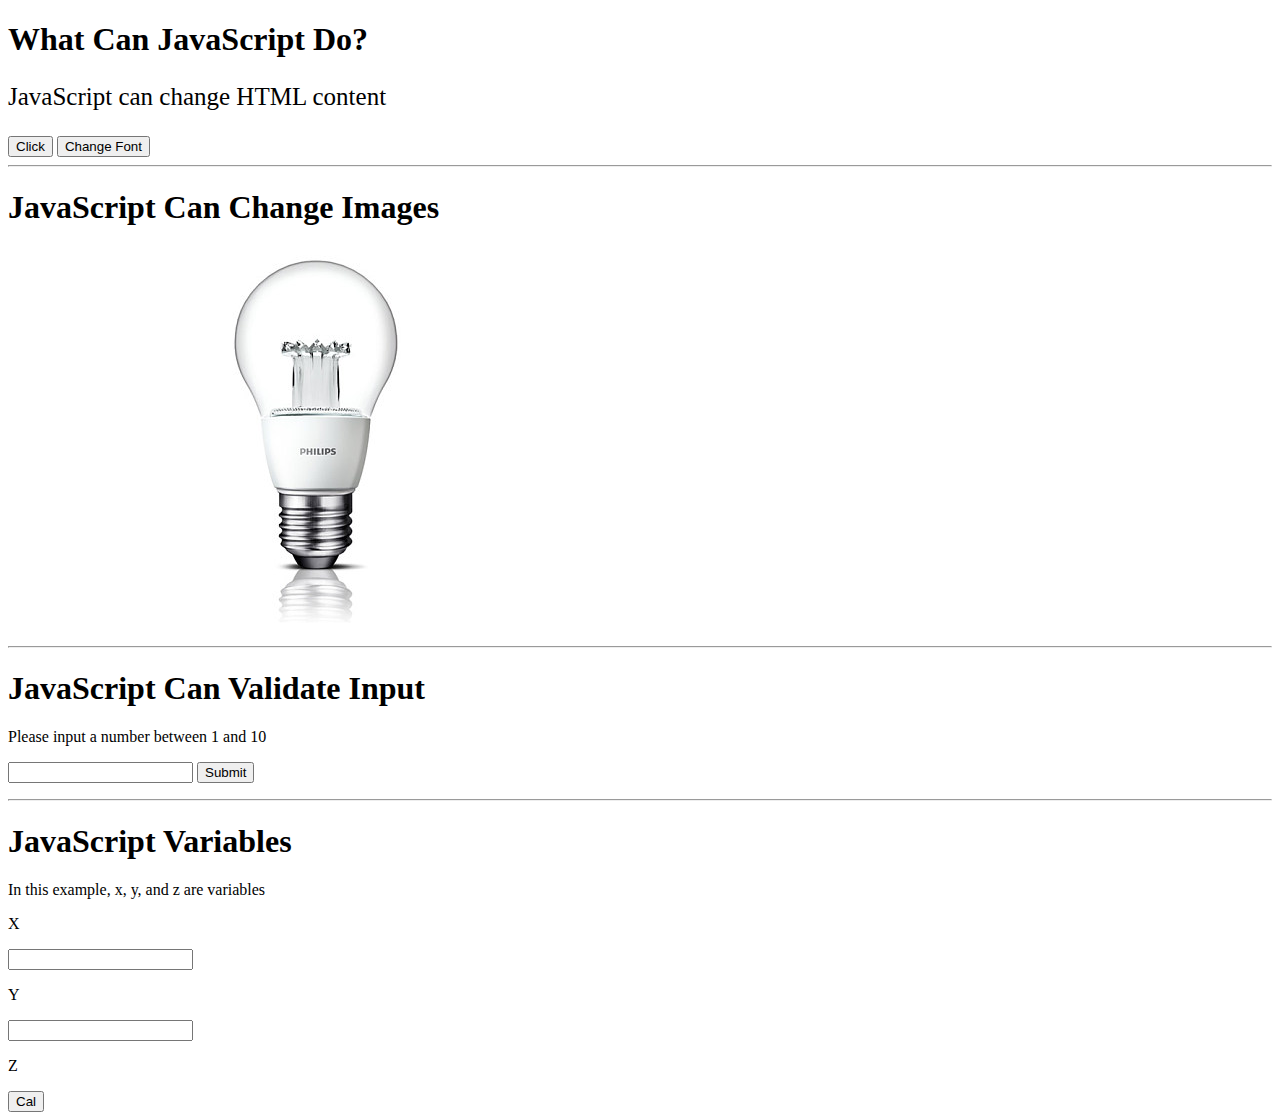
<file: Javascript/JS-Buoi1.html>
<!DOCTYPE html>
<html lang="en">
<head>
    <meta charset="UTF-8">
    <meta name="viewport" content="width=device-width, initial-scale=1.0">
    <meta http-equiv="X-UA-Compatible" content="ie=edge">
    <title>Document</title>
    <script src="myscript.js"></script>
</head>
<body>
    <h1>What Can JavaScript Do?</h1>
    <p id="demo" style="font-size: 25px;"> JavaScript can change HTML content</p>
    <button onclick="document.getElementById('demo').innerHTML='Hello JavaScript'">Click</button>
    <button onclick="changeFont()">Change Font</button>
    <hr/>
    <h1>JavaScript Can Change Images</h1>
    <img id="myImg" onclick="changeImg()" src="image/h1.jpg" alt="h1" name="h1">    
    <hr/>
    <h1>JavaScript Can Validate Input</h1>
    <p>Please input a number between 1 and 10</p>
    <input type="number" name="number" id="number">
    <button id="check" onclick="checkValue()">Submit</button>
    <p id="text"></p>
    <hr/>
    <h1>JavaScript Variables</h1>
    <p>In this example, x, y, and z are variables</p>
    <p>X</p>
    <input type="number" name="x" id="x">
    <p>Y</p>
    <input type="number" name="y" id="y">
    <p id="z">Z</p>

    <button id="tinh" onclick="Calculate()">Cal</button>
</body>
</html>
</file>
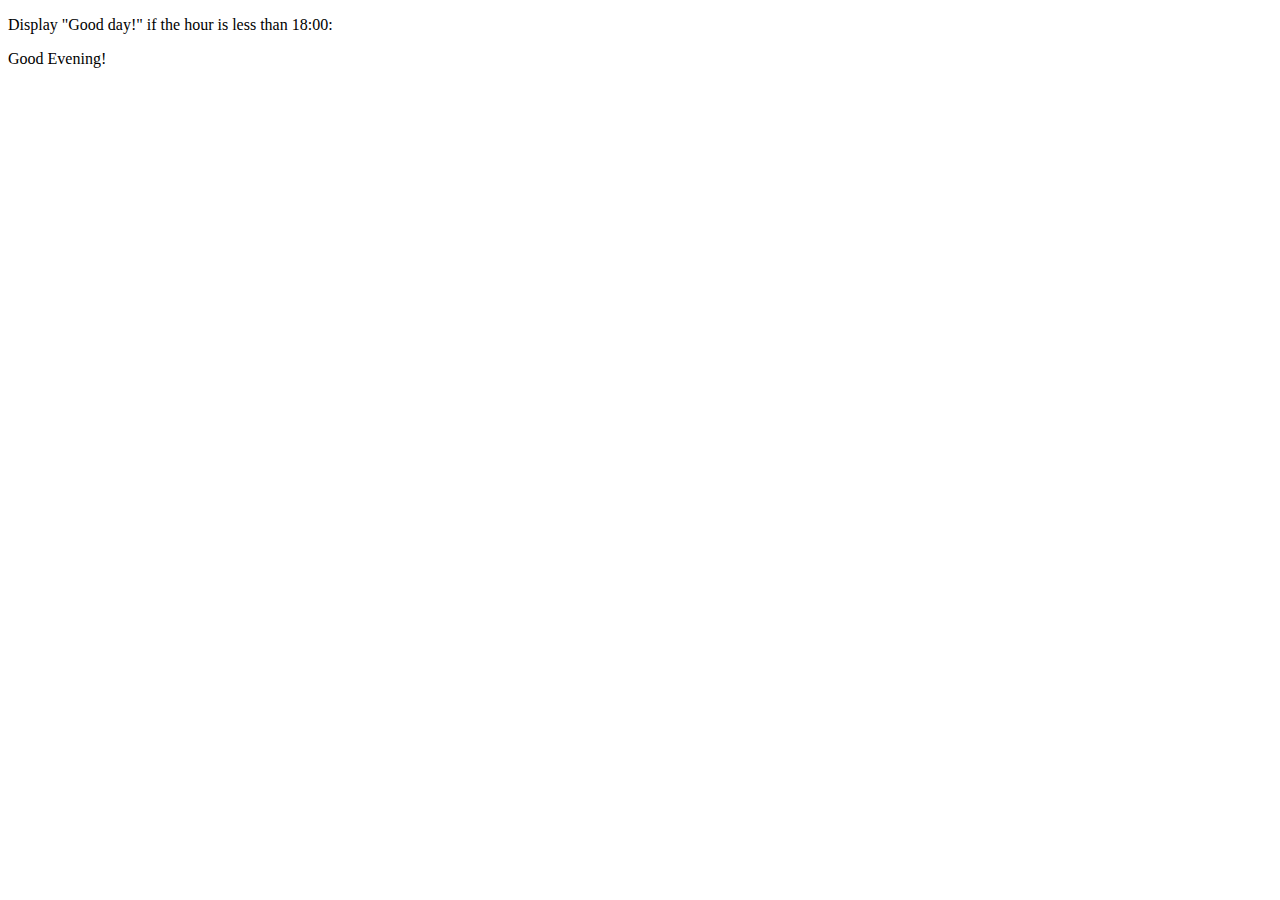
<file: Javascript/JS-Buoi2.html>
<!DOCTYPE html>
<html lang="en">
<head>
    <meta charset="UTF-8">
    <meta name="viewport" content="width=device-width, initial-scale=1.0">
    <meta http-equiv="X-UA-Compatible" content="ie=edge">
    <title>Document</title>
    <script src="myscript.js"></script>
</head>
<body>
    <p>Display "Good day!" if the hour is less than 18:00:</p>
    <p id="demo">Good Evening!</p>
    <script>
        if(new Date().getHours()<18){
            document.getElementById("demo").innerHTML="Good Morning"
        }
    </script>
</body>
</html>
</file>
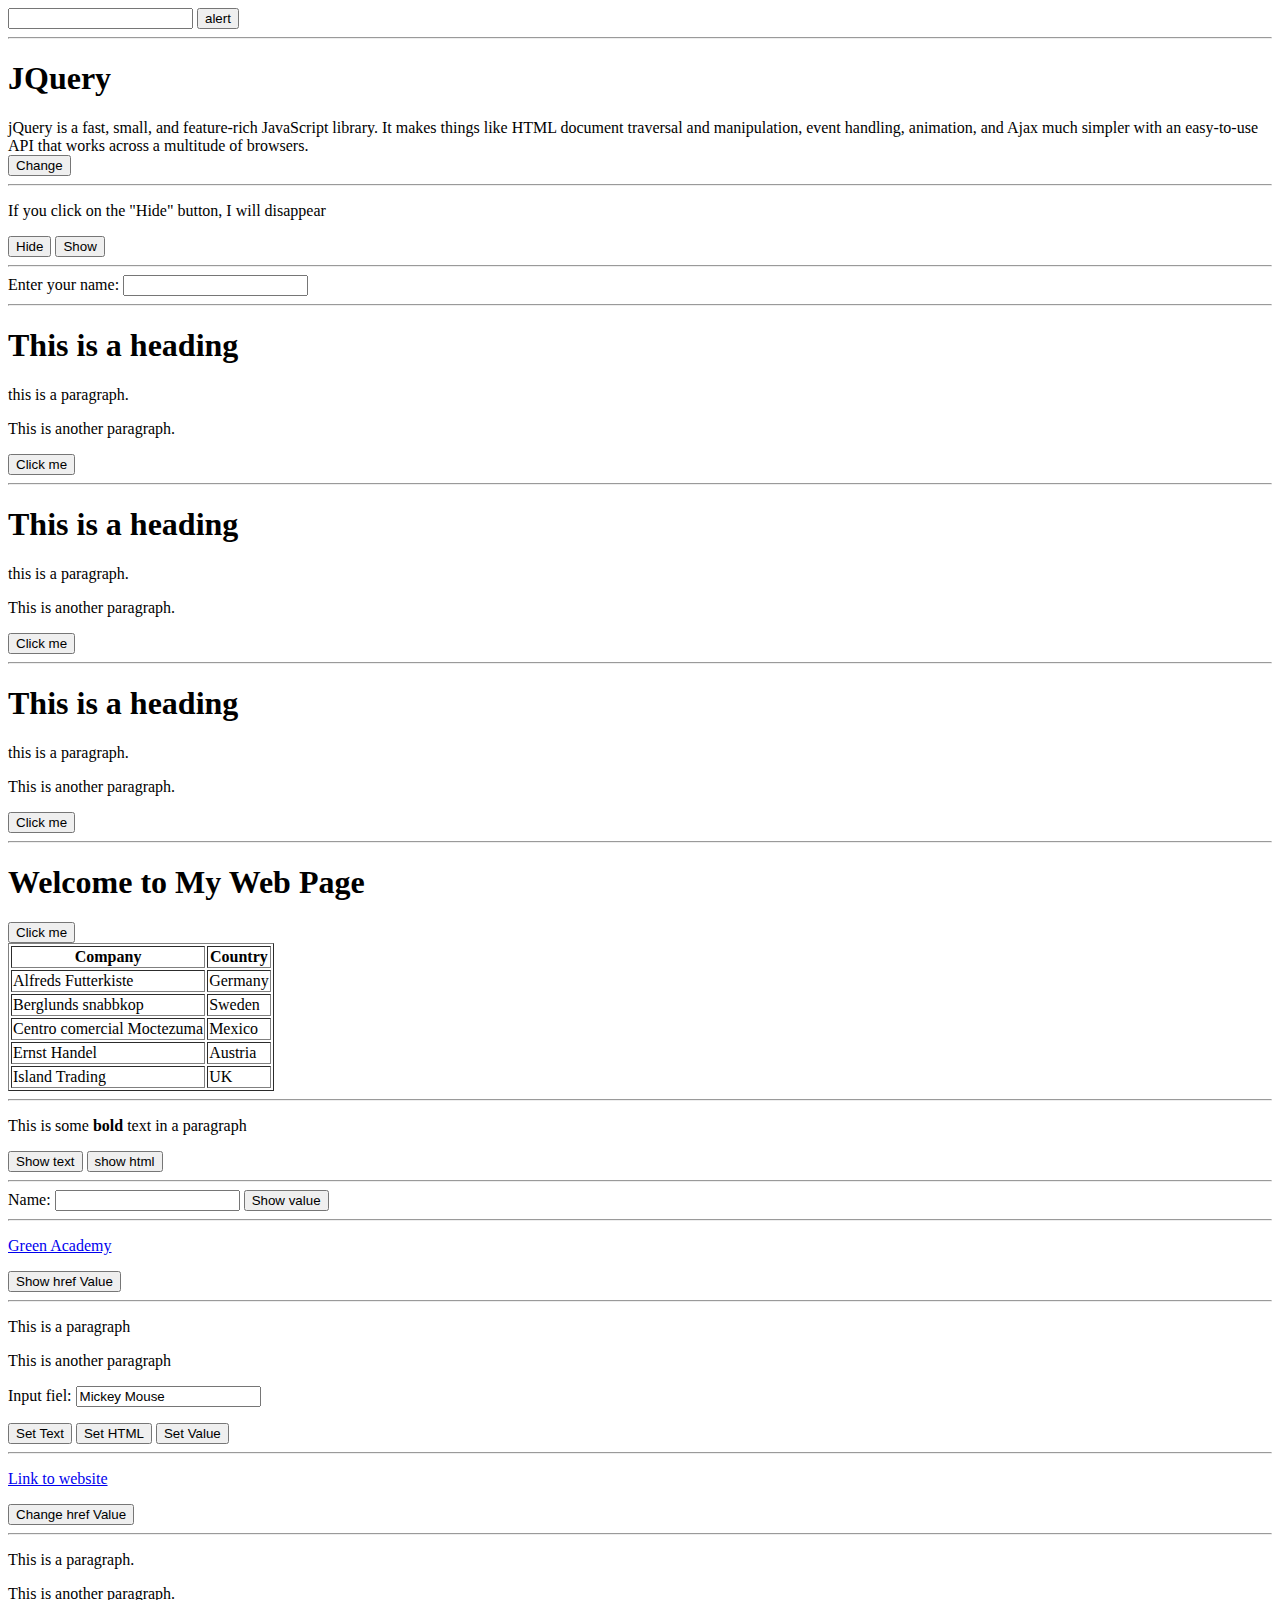
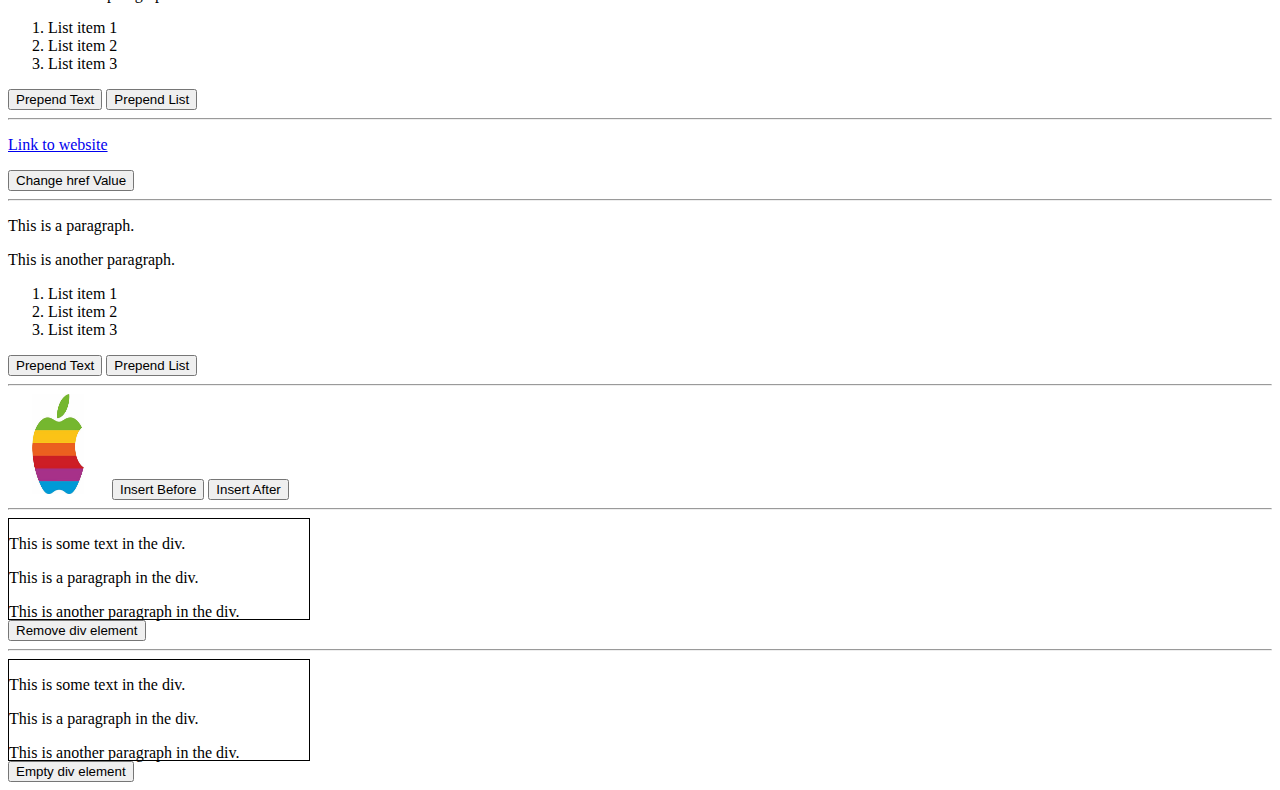
<file: JS-Jquery/html.html>
<!DOCTYPE html>
<html>
<head>
    <meta charset="utf-8" />
    <meta http-equiv="X-UA-Compatible" content="IE=edge">
    <title>Page Title</title>
    <meta name="viewport" content="width=device-width, initial-scale=1">
    <link rel="stylesheet" type="text/css" media="screen" href="main.css" />
    
    <script src="jquery-331.min.js"></script>
</head>
<body>
    <input type="text" id="id-textbox" value="">
    <input type="button" id="id-button" value="alert">
    <hr/>
    <h1>JQuery</h1>
    <div>jQuery is a fast, small, and feature-rich JavaScript library. It makes things like HTML document traversal and manipulation, event handling, animation, and Ajax much simpler with an easy-to-use API that works across a multitude of browsers.</div>
    <input type="button" id="id-button1" value="Change">
    <hr/>
    <p>If you click on the "Hide" button, I will disappear</p>
    <input type="button" id="id-Hide" value="Hide">
    <input type="button" id="id-Show" value="Show">
    <hr/>
    Enter your name: <input type="text" id="id-text1" value="">
    <hr/>
    <h1>This is a heading</h1>
    <p>this is a paragraph.</p>
    <p>This is another paragraph.</p>
    <button id="button">Click me</button>
    <hr/>
    <h1>This is a heading</h1>
    <p>this is a paragraph.</p>
    <p id="test">This is another paragraph.</p>
    <input type="button" id="demo" value="Click me">
    <hr/>
    <h1 class="test">This is a heading</h1>
    <p class="test">this is a paragraph.</p>
    <p>This is another paragraph.</p>
    <input type="button" id="demo1" value="Click me">
    <hr/>
    <h1>Welcome to My Web Page</h1>
    <input type="button" id="demo2" value="Click me">

    <table border="1">
        <tr>
            <th>Company</th>
            <th>Country</th>
        </tr>
        <tr>
            <td>Alfreds Futterkiste</td>
            <td>Germany</td>
        </tr>
        <tr>
            <td>Berglunds snabbkop</td>
            <td>Sweden</td>
        </tr>
        <tr>
            <td>Centro comercial Moctezuma</td>
            <td>Mexico</td>
        </tr>
        <tr>
            <td>Ernst Handel</td>
            <td>Austria</td>
        </tr>
        <tr>
            <td>Island Trading</td>
            <td>UK</td>
        </tr>
    </table>
    <hr/>
    <p id="show">This is some <b>bold</b> text in a paragraph</p>
    <button id="showtext">Show text</button>
    <button id="showhtml">show html</button>
    <hr/>
    Name: <input type="text" id="textvalue" value="">
    <button id="showtextvalue">Show value</button>
    <hr/>
    <p><a href="https://greenacademy.edu.vn" id="git">Green Academy</a></p>
    <button id="showURL">Show href Value</button>
    <hr/>
    <p id="para1">This is a paragraph</p>
    <p id="para2">This is another paragraph</p>
    <p id="para3">Input fiel: <input type="text" id="edittext" value="Mickey Mouse"></p>
    <button id="settext">Set Text</button>
    <button id="setHTML">Set HTML</button>
    <button id="setValue">Set Value</button>
    <hr/>
    <p><a href="http://google.com" id="git2">Link to website</a></p>
    <button id="changhref">Change href Value</button>
    <hr/>
    <p id="textappend1">This is a paragraph.</p>
    <p id="textappend2">This is another paragraph.</p>

    <ol id="list1">
        <li>List item 1</li>
        <li>List item 2</li>
        <li>List item 3</li>
    </ol>
    <button id="prependtext">Prepend Text</button>
    <button id="prependlist">Prepend List</button>
    <hr/>
    <p><a href="http://google.com" id="git2">Link to website</a></p>
    <button id="changhref">Change href Value</button>
    <hr/>
    <p id="textpreppend3">This is a paragraph.</p>
    <p id="textpreppend4">This is another paragraph.</p>

    <ol id="list2">
        <li>List item 1</li>
        <li>List item 2</li>
        <li>List item 3</li>
    </ol>
    <button id="apendtext">Prepend Text</button>
    <button id="apendlist">Prepend List</button>
    <hr/>
    <img src="Logo.jpg" height="100px" width="100px">
    <button id="addbefore">Insert Before</button>
    <button id="addafter">Insert After</button>
    <hr/>
    <div id="div1" style="height:100px;width:300px;border:1px solid black;">
        <p>This is some text in the div.</p>
        <p>This is a paragraph in the div.</p>
        <p>This is another paragraph in the div.</p>
    </div>
    <button id="removediv">Remove div element</button>
    <hr/>
    <div id="div2" style="height:100px;width:300px;border:1px solid black;">
        <p>This is some text in the div.</p>
        <p>This is a paragraph in the div.</p>
        <p>This is another paragraph in the div.</p>
    </div>
    <button id="Emptydiv">Empty div element</button>
</body><script src="main.js"></script>
</html>
</file>
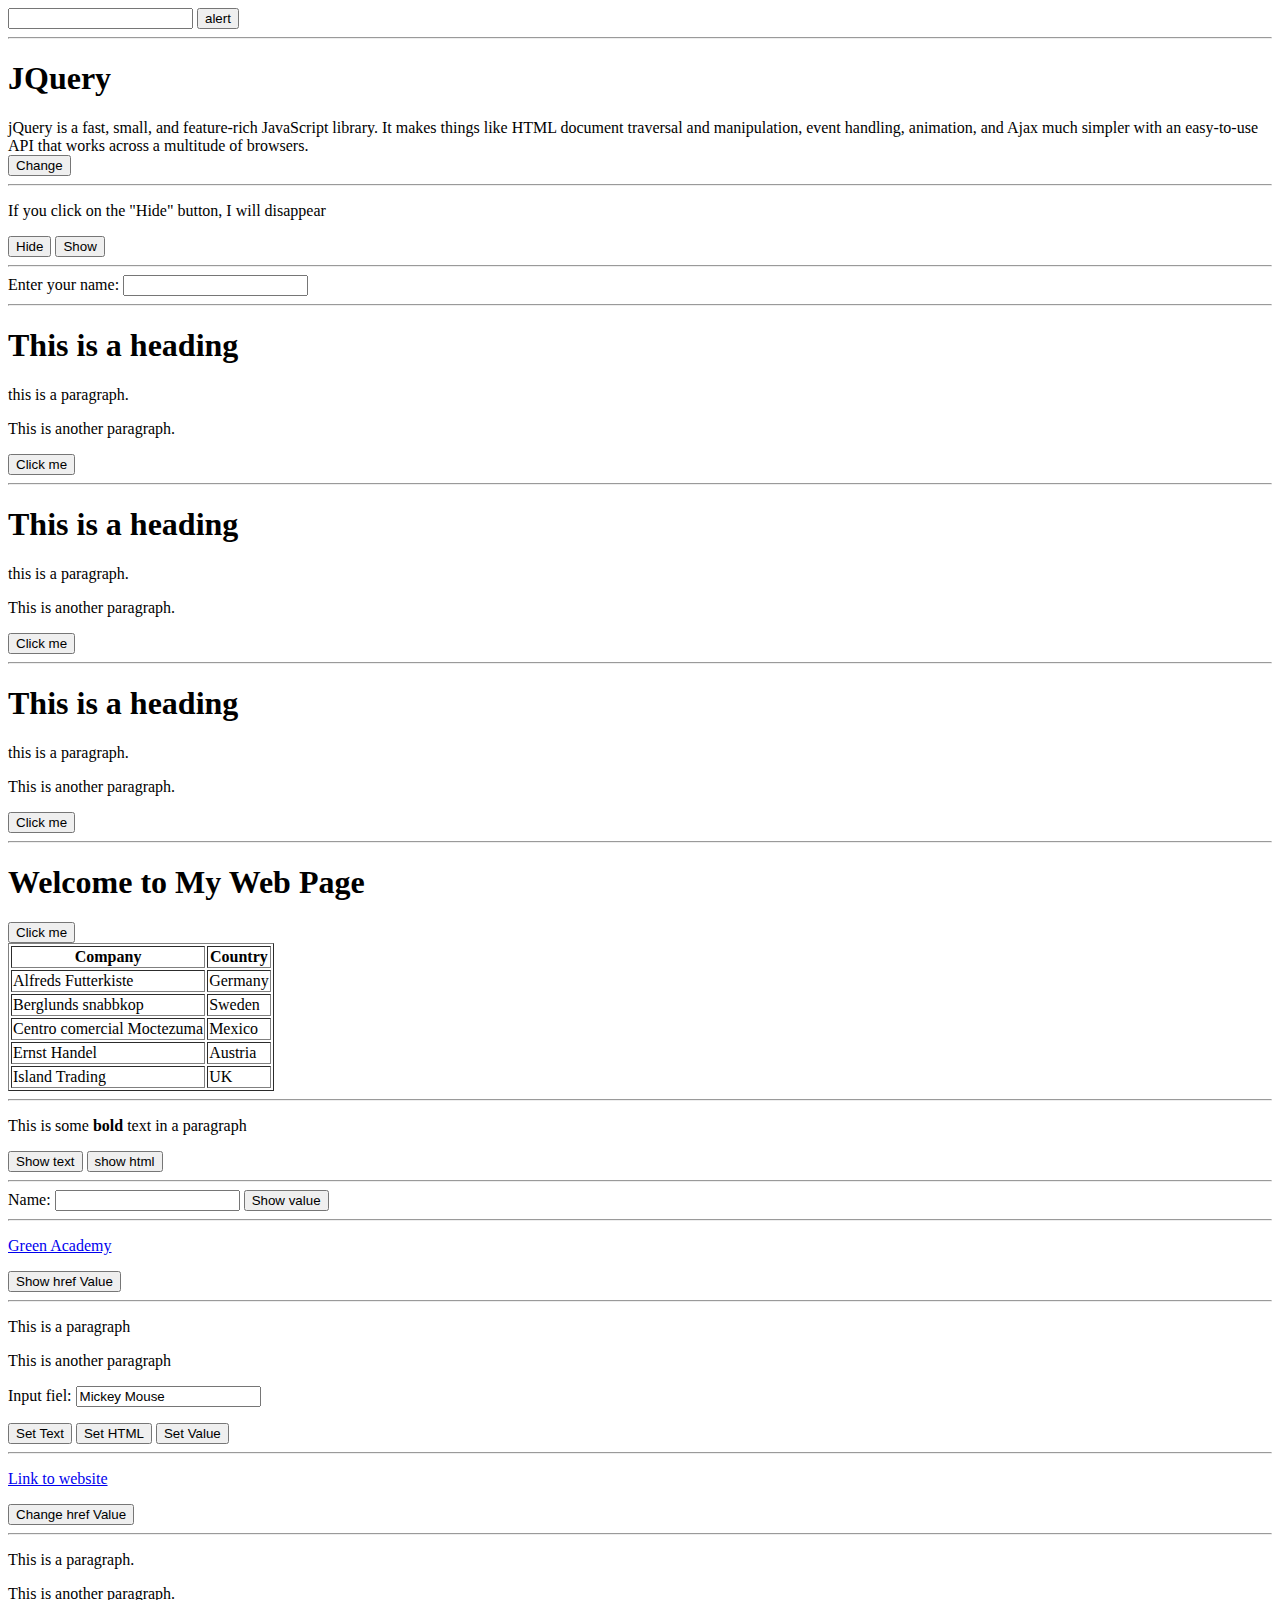
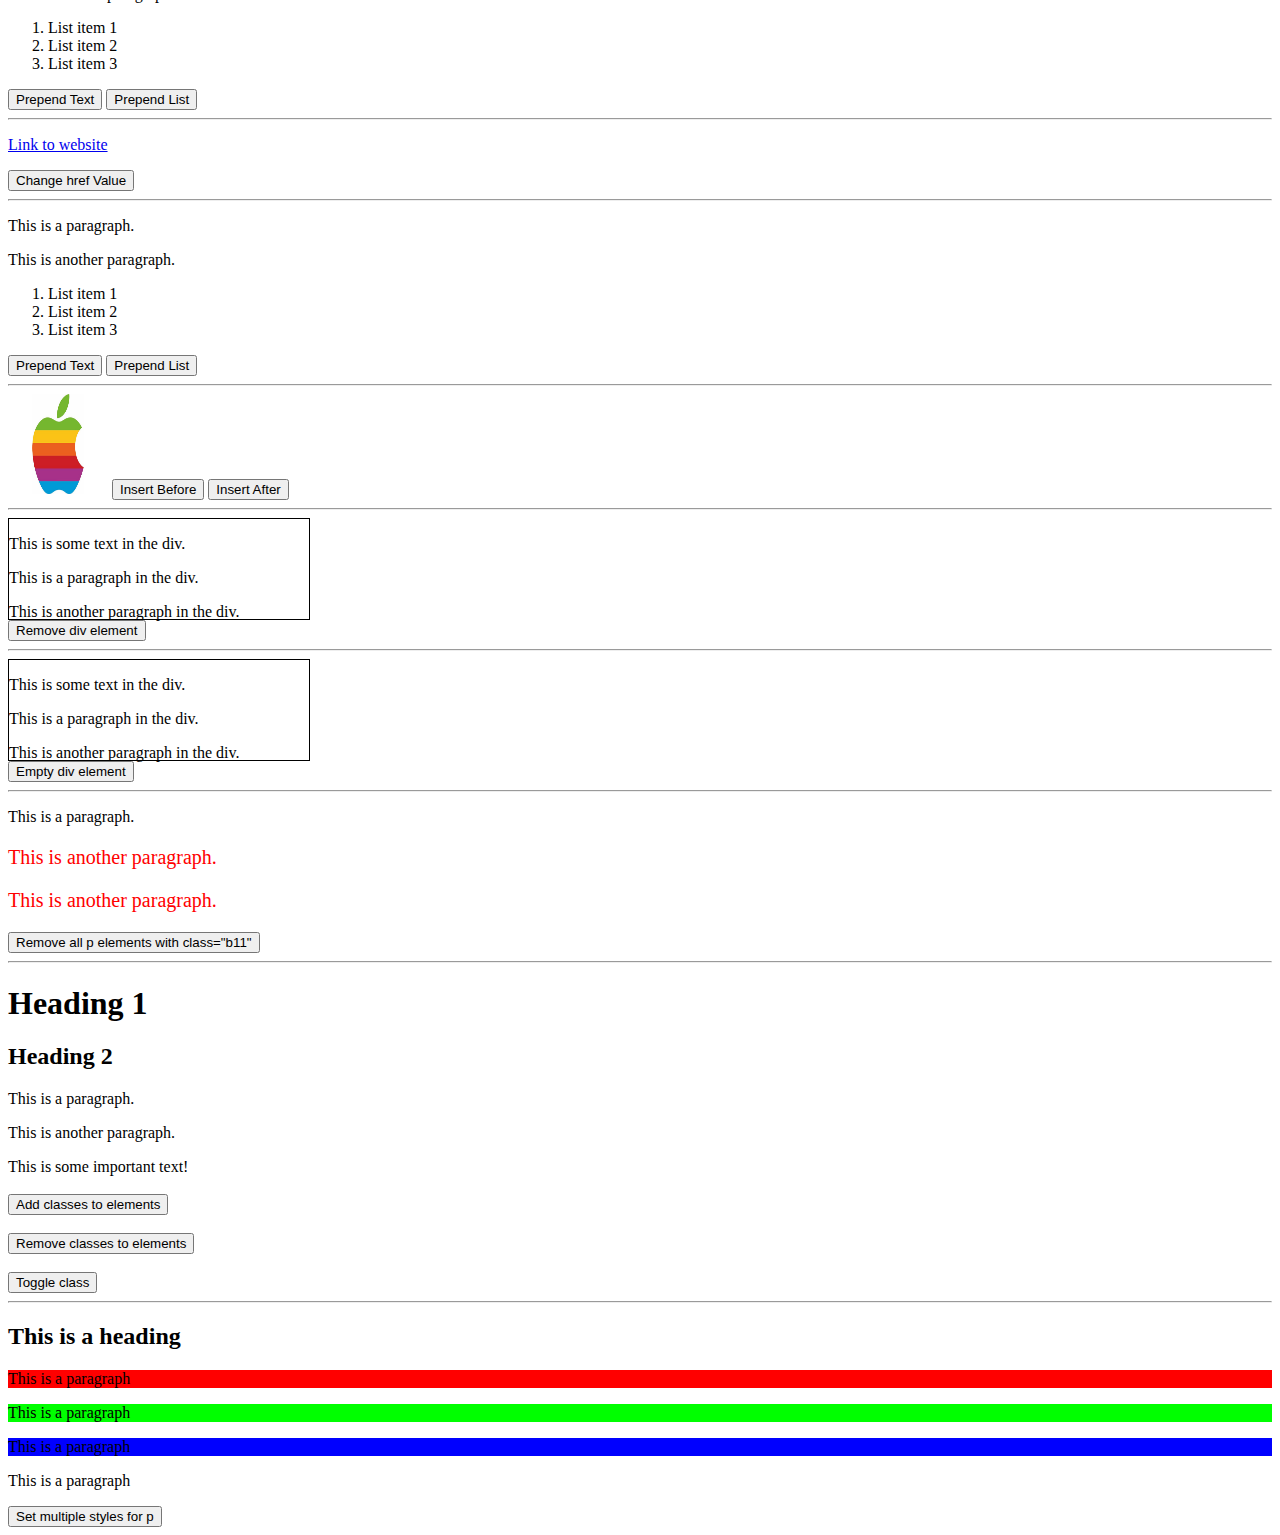
<file: Javascript/JS-Jquery/DOM, Selector.html>
<!DOCTYPE html>
<html>
<head>
    <meta charset="utf-8" />
    <meta http-equiv="X-UA-Compatible" content="IE=edge">
    <title>Page Title</title>
    <meta name="viewport" content="width=device-width, initial-scale=1">
    <link rel="stylesheet" type="text/css" media="screen" href="main.css" />
    
    <script src="jquery-331.min.js"></script>
</head>
<body>
    <input type="text" id="id-textbox" value="">
    <input type="button" id="id-button" value="alert">
    <hr/>
    <h1>JQuery</h1>
    <div>jQuery is a fast, small, and feature-rich JavaScript library. It makes things like HTML document traversal and manipulation, event handling, animation, and Ajax much simpler with an easy-to-use API that works across a multitude of browsers.</div>
    <input type="button" id="id-button1" value="Change">
    <hr/>
    <p>If you click on the "Hide" button, I will disappear</p>
    <input type="button" id="id-Hide" value="Hide">
    <input type="button" id="id-Show" value="Show">
    <hr/>
    Enter your name: <input type="text" id="id-text1" value="">
    <hr/>
    <h1>This is a heading</h1>
    <p>this is a paragraph.</p>
    <p>This is another paragraph.</p>
    <button id="button">Click me</button>
    <hr/>
    <h1>This is a heading</h1>
    <p>this is a paragraph.</p>
    <p id="test">This is another paragraph.</p>
    <input type="button" id="demo" value="Click me">
    <hr/>
    <h1 class="test">This is a heading</h1>
    <p class="test">this is a paragraph.</p>
    <p>This is another paragraph.</p>
    <input type="button" id="demo1" value="Click me">
    <hr/>
    <h1>Welcome to My Web Page</h1>
    <input type="button" id="demo2" value="Click me">

    <table border="1">
        <tr>
            <th>Company</th>
            <th>Country</th>
        </tr>
        <tr>
            <td>Alfreds Futterkiste</td>
            <td>Germany</td>
        </tr>
        <tr>
            <td>Berglunds snabbkop</td>
            <td>Sweden</td>
        </tr>
        <tr>
            <td>Centro comercial Moctezuma</td>
            <td>Mexico</td>
        </tr>
        <tr>
            <td>Ernst Handel</td>
            <td>Austria</td>
        </tr>
        <tr>
            <td>Island Trading</td>
            <td>UK</td>
        </tr>
    </table>
    <hr/>
    <p id="show">This is some <b>bold</b> text in a paragraph</p>
    <button id="showtext">Show text</button>
    <button id="showhtml">show html</button>
    <hr/>
    Name: <input type="text" id="textvalue" value="">
    <button id="showtextvalue">Show value</button>
    <hr/>
    <p><a href="https://greenacademy.edu.vn" id="git">Green Academy</a></p>
    <button id="showURL">Show href Value</button>
    <hr/>
    <p id="para1">This is a paragraph</p>
    <p id="para2">This is another paragraph</p>
    <p id="para3">Input fiel: <input type="text" id="edittext" value="Mickey Mouse"></p>
    <button id="settext">Set Text</button>
    <button id="setHTML">Set HTML</button>
    <button id="setValue">Set Value</button>
    <hr/>
    <p><a href="http://google.com" id="git2">Link to website</a></p>
    <button id="changhref">Change href Value</button>
    <hr/>
    <p id="textappend1">This is a paragraph.</p>
    <p id="textappend2">This is another paragraph.</p>

    <ol id="list1">
        <li>List item 1</li>
        <li>List item 2</li>
        <li>List item 3</li>
    </ol>
    <button id="prependtext">Prepend Text</button>
    <button id="prependlist">Prepend List</button>
    <hr/>
    <p><a href="http://google.com" id="git2">Link to website</a></p>
    <button id="changhref">Change href Value</button>
    <hr/>
    <p id="textpreppend3">This is a paragraph.</p>
    <p id="textpreppend4">This is another paragraph.</p>

    <ol id="list2">
        <li>List item 1</li>
        <li>List item 2</li>
        <li>List item 3</li>
    </ol>
    <button id="apendtext">Prepend Text</button>
    <button id="apendlist">Prepend List</button>
    <hr/>
    <img src="Logo.jpg" height="100px" width="100px">
    <button id="addbefore">Insert Before</button>
    <button id="addafter">Insert After</button>
    <hr/>
    <div id="div1" style="height:100px;width:300px;border:1px solid black;">
        <p>This is some text in the div.</p>
        <p>This is a paragraph in the div.</p>
        <p>This is another paragraph in the div.</p>
    </div>
    <button id="removediv">Remove div element</button>
    <hr/>
    <div id="div2" style="height:100px;width:300px;border:1px solid black;">
        <p>This is some text in the div.</p>
        <p>This is a paragraph in the div.</p>
        <p>This is another paragraph in the div.</p>
    </div>
    <button id="Emptydiv">Empty div element</button>
    <hr/>
    <p>This is a paragraph.</p>
    <p class="b11">This is another paragraph.</p>
    <p class="b11">This is another paragraph.</p>
    <button id="btn11">Remove all p elements with class="b11"</button>
    <hr/>
    <h1 class="hb12">Heading 1</h1>
    <h2 class="hb12">Heading 2</h2>
    <p class="hb12">This is a paragraph.</p>
    <p class="hb12">This is another paragraph.</p>
    <div class="div12">This is some important text!</div><br/>
    <button id="btn12">Add classes to elements</button><br/><br/>
    <button id="btn13">Remove classes to elements</button><br/><br/>
    <button id="btn14">Toggle class</button>
    <hr/>
    <h2>This is a heading</h2>
    <p style="background-color:#ff0000" class="b15">This is a paragraph</p>
    <p style="background-color:#00ff00" class="b15">This is a paragraph</p>
    <p style="background-color:#0000ff" class="b15">This is a paragraph</p>
    <p class="b15">This is a paragraph</p>
    <button id="btn15">Set multiple styles for p</button>
</body><script src="main.js"></script>
</html>
</file>
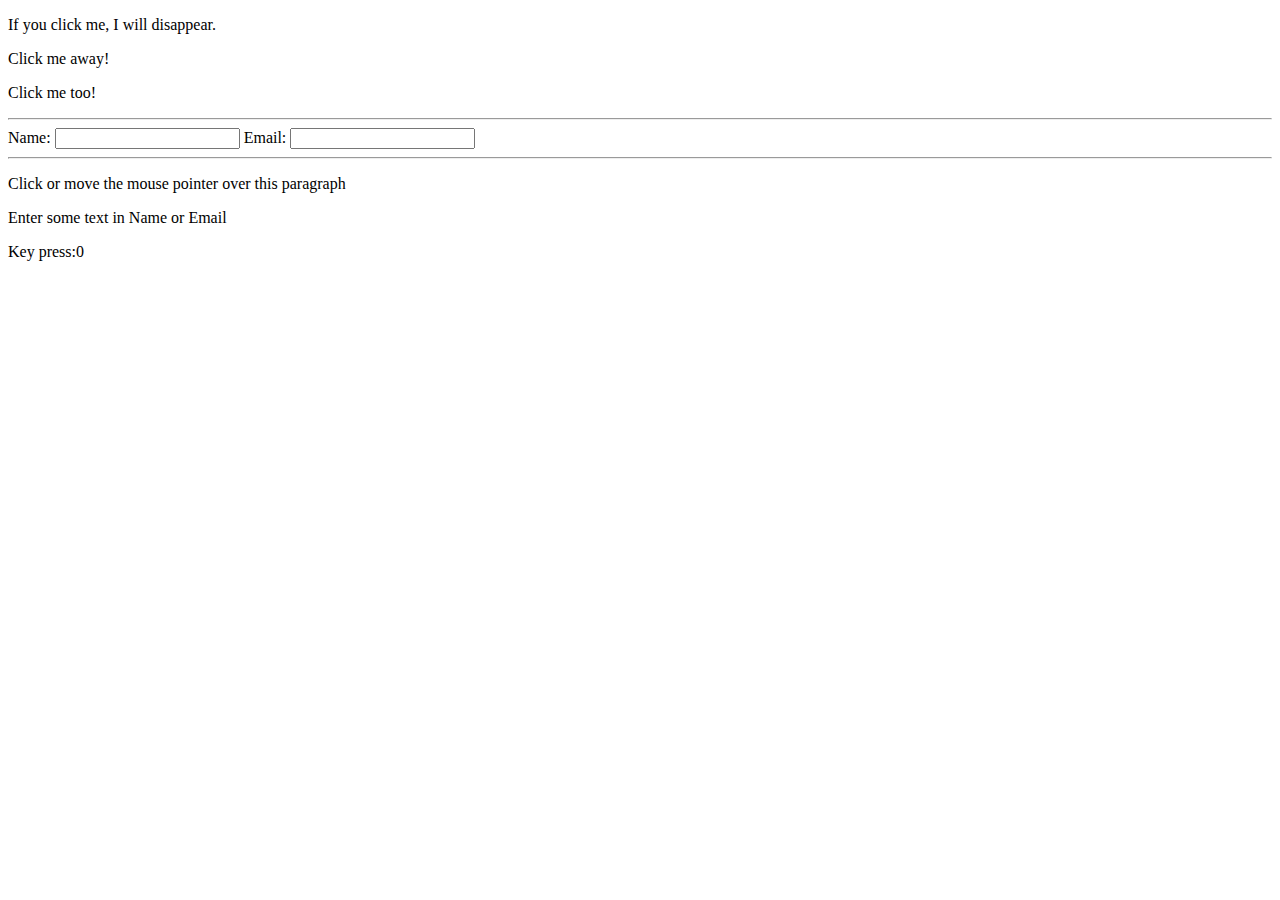
<file: Javascript/JS-Jquery/Events.html>
<!DOCTYPE html>
<html>
<head>
    <meta charset="utf-8" />
    <meta http-equiv="X-UA-Compatible" content="IE=edge">
    <title>Page Title</title>
    <meta name="viewport" content="width=device-width, initial-scale=1">
    <link rel="stylesheet" type="text/css" media="screen" href="main.css" />
    <script src="jquery-331.min.js"></script>
</head>
<body>
    <p class="b1">If you click me, I will disappear.</p>
    <p class="b1">Click me away!</p>
    <p class="b1">Click me too!</p>
    <hr/>
    Name: <input id="b1name" type="text" value="">
    Email: <input id="b1email" type="text" value="">
    <hr/>
    <p id="b3">Click or move the mouse pointer over this paragraph</p>
    Enter some text in Name or Email
    <p>Key press:<span>0</span></p>
</body><script src="main2.js"></script>
</html>
</file>
<file: JS-Jquery/main.css>
.important{
    background-color: yellow;
    width: 300px;
    height: 150px;
}
</file>
<file: Javascript/JS-Jquery/main.css>
.important{
    background-color: yellow;
    width: 300px;
    height: 150px;
}
.b11{
    color: red;
    font-size: 20px;
}
.b12{
    font-weight: bold;
    font-size: xx-large;
}
.blue{
    color: blue;
}
</file>
